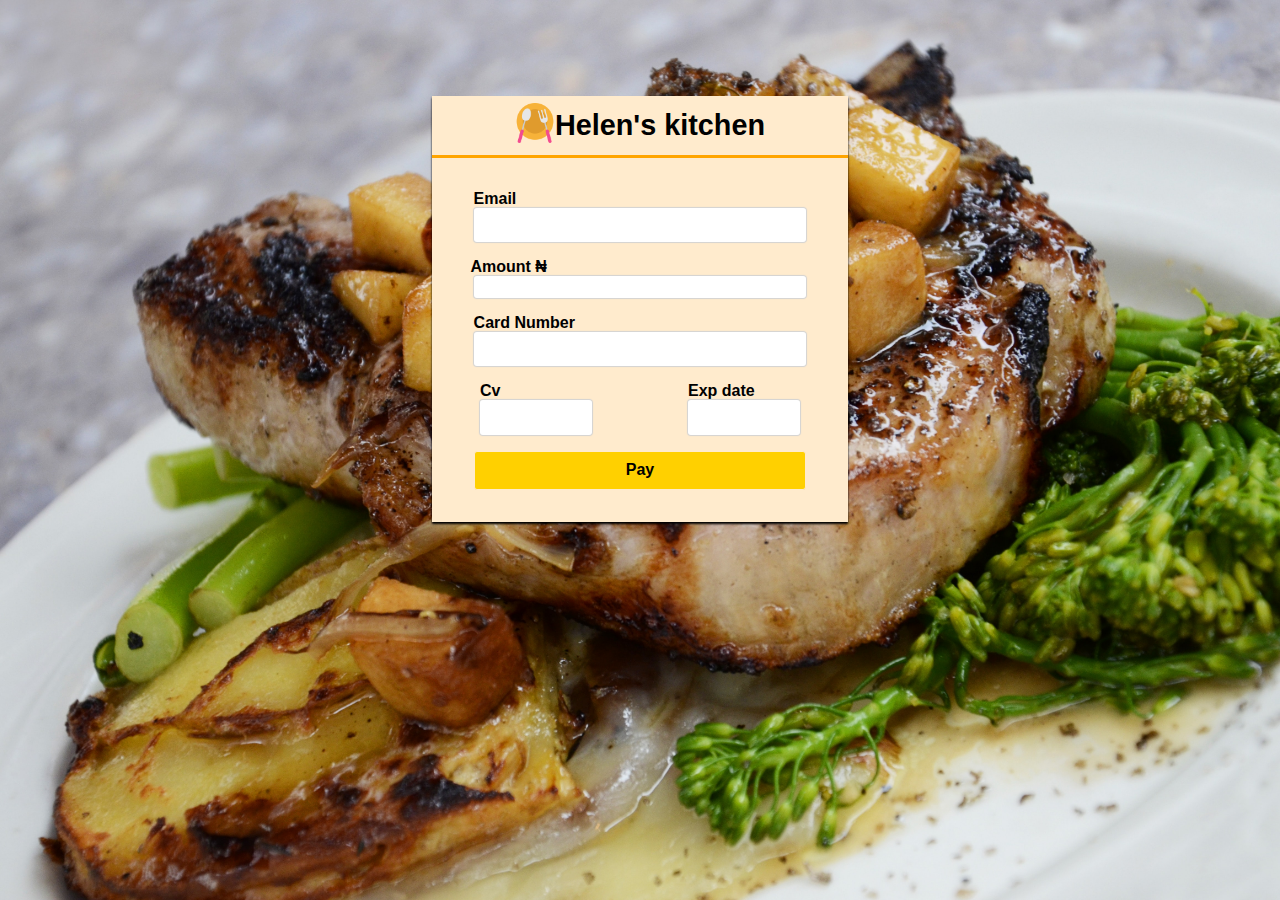
<file: checkout.html>
<!DOCTYPE html>
<html lang="en">
<head>
    <meta charset="UTF-8">
    <meta http-equiv="X-UA-Compatible" content="IE=edge">
    <meta name="viewport" content="width=device-width, initial-scale=1.0">
    <title>Checkout</title>
    <link rel="stylesheet" href="checkout.css">
</head>
<body>
    <main class="body">
        <div class="checkout">
            <div class="heading">
                <div class="nav-img">
                    <img src="images/restaurant.png" alt="">
                </div>
                <h1>Helen's kitchen</h1>
            </div>
            <form action="purchased.html">
                <div class="email">
                    <h3>Email</h3>
                    <input type="email" name="" class="" required id="">
                </div>
                <div class="amount">
                    <h3>Amount &#8358;</h3>
                    <div class="amountWrapper"></div>
                </div>
                <div class="cardNo">
                    <h3>Card Number</h3>
                    <input type="number"  maxlength="16" minlength="16" name="" class="" required id="">
                </div>
                <div class="wrapper">
                    <div class="cv">
                        <h3>Cv</h3>
                        <input type="number" maxlength="3" minlength="3" name="" required id="">
                    </div>
                    <div class="Exp">
                        <h3>Exp date</h3>
                        <input  type="number" maxlength="3" minlength="3"  name="" required id="">
                    </div>
                </div>
                <div class="btnContainer"><button>Pay</button></div>
            </form>
        </div>
    </main>
    <script src="checkout.js"></script>
</body>
</html>
</file>
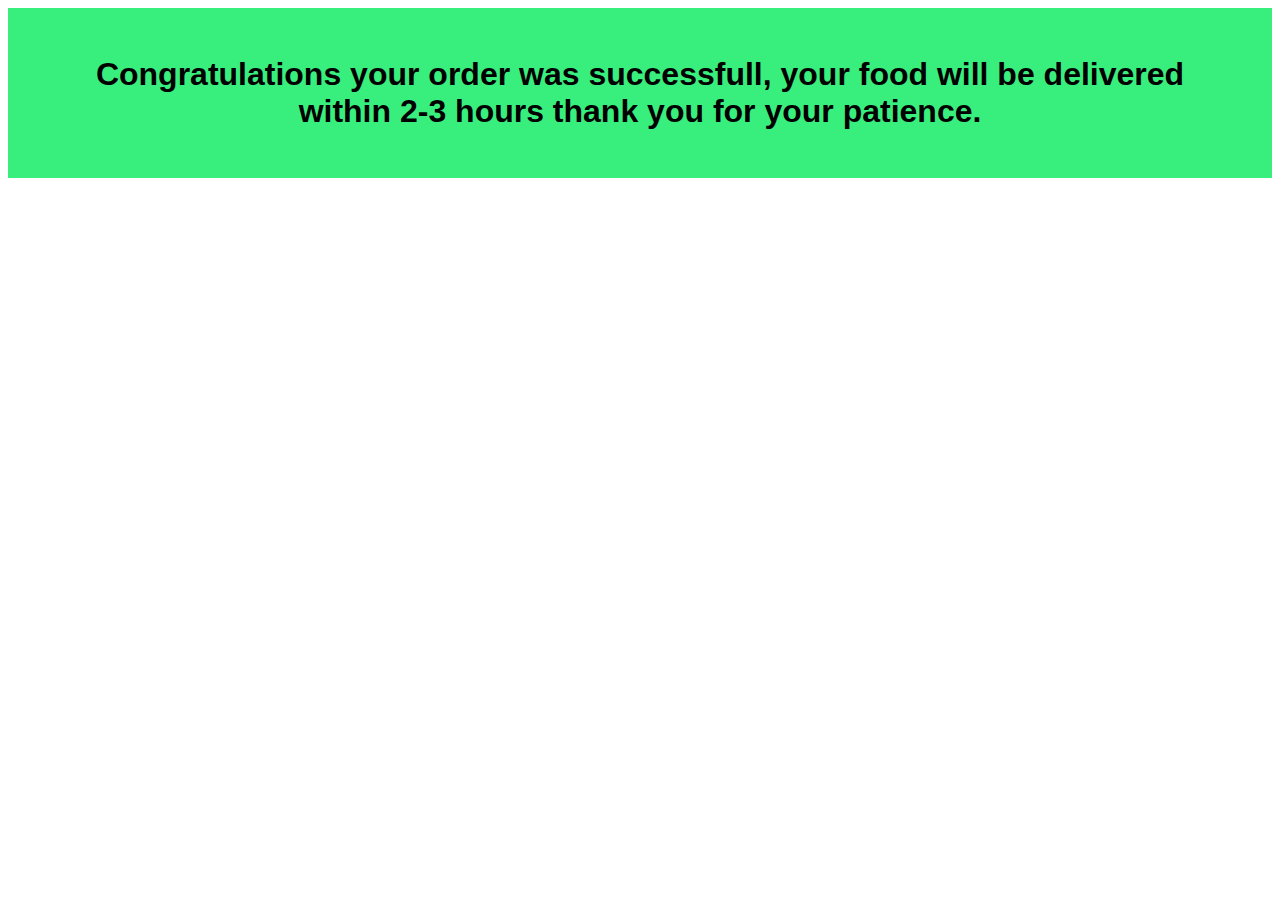
<file: purchased.html>
<!DOCTYPE html>
<html lang="en">
<head>
    <meta charset="UTF-8">
    <meta http-equiv="X-UA-Compatible" content="IE=edge">
    <meta name="viewport" content="width=device-width, initial-scale=1.0">
    <title>cleared</title>
    <link rel="stylesheet" href="purchased.css">
</head>
<body>
      <div className='purchased'>
        <div className='purchase'>
         <h1> Congratulations your order was successfull, your food will be delivered within 2-3 hours thank you for your patience.</h1> 
         </div>
       </div>
</body>
</html>
</file>
<file: checkout.css>
*{
    margin: 0rem;
    padding: 0rem;
    box-sizing: border-box;
}
img{
    width: 100%;
    height: 100%;
}
.body{
    padding-top: 6rem; 
    background-color: rgba(0, 0, 0, 0.867);
      background-image: url(/images/alex-munsell-Yr4n8O_3UPc-unsplash.jpg);
    background-position: center;
    background-repeat: no-repeat;
    height: 100vh;
    width: 100%;
    background-size: cover;
}
input{
    outline: none;
  border: none;
  margin: auto;
  margin-bottom: 1rem;
  padding: 0.6rem 0.8rem;
  border-radius: 0.18rem;
  box-shadow: 0px 0px 1px 1px lightgrey;
}
.amount h3{
    margin-left: 2.4rem;
}
.amountWrapper{
    margin: auto;
    padding: 0.7rem;
    font-weight: bolder;
    border-radius: 0.18rem;
    box-shadow: 0px 0px 1px 1px lightgrey;
    background-color: white;
    margin-bottom: 2rem;
}
h3{
    font-family:sans-serif;
    font-size: 1rem;
}
.nav-img{
    width: 2.5rem;
}
.heading{
    display: flex;
    align-items:center ;
    justify-content: center;
    margin-bottom: 2rem;
  border-bottom: 3px solid orange;

}
h1{
    padding: 0.8rem 0rem;
    font-size: 1.8rem;
    font-family: "Trebuchet MS", "Lucida Sans Unicode", "Lucida Grande", "Lucida Sans", Arial, sans-serif;
}
.cardNo,
.email,
.amountWrapper{
    width: 80%;
    margin: auto;
}
.cardNo{
    margin-top: 1rem;
}
.cardNo input,
.email input{
    width: 100%;
}
.wrapper input{
    width: 7rem;
}
.wrapper{
    display: flex;
    align-items: center;
    justify-content: space-around;
}
.checkout{
    width: 26rem;
    background-color: blanchedalmond;
    margin: auto;
    box-shadow: 0px 2px 2px black;
}
button{
  outline: none;
  border: none;
  font-size: 1rem;
  width: 80%;
  margin: auto;
  border-radius: 0.19rem;
  cursor: pointer;
  font-weight: bolder;
  border: 1px solid blanchedalmond;
  background: #ffd000;
  padding: 0.6rem 1.7rem;
  margin-bottom: 2rem;
}
.btnContainer{
    width: 100%;
    margin: auto;
    text-align: center;
}
@media (max-height:559px) {
    .body{
        padding-top: 1rem;
    }
}
@media (max-height:492px) {
    .body{
        padding-top: 1rem;
        height: 100%;
        padding-bottom: 3rem;
    }
}
@media (max-width:433px) {
    .checkout{
        width: 24rem;
    }
}
@media (max-width:400px) {
    h3{
        font-size: 0.9rem;
    }
    input{
      padding: 0.65rem;
      margin-bottom: 1.3rem;
    }
    button{
        padding: 0.6rem 1.7rem;
        margin-top: 0.7rem;
    }
    .checkout{
        width: 21rem;
    }
    .wrapper input{
        width: 6rem;
    }
}
@media (max-width:376px) {
    input{
        margin-bottom: 1rem;
    }
    button{
        margin-top: 0.3rem;
    }
    .heading{
        margin-bottom: 1rem;
    }
    h1{
        margin-top: 0.3rem;
        font-size: 1.8rem;
    }
    .checkout{
        margin-top: 3rem;
    }
}
@media (max-width:356px) {
    .checkout{
        width: 19rem;
    }
}
@media (max-width:317px) {
    .checkout{
        width: 90%;
    }
    .checkout .wrapper input{
        width: 5rem;
    }
}
</file>
<file: purchased.css>
* {
  margin: 0rem;
  padding: 0rem;
  box-sizing: border-box;
}
h1 {
  background: #38ef7d;
  margin: 0.5rem;
  font-family:'Franklin Gothic Medium', 'Arial Narrow', Arial, sans-serif;
  padding: 3rem;
  text-align: center;
}

@media (max-width: 743px) {
   h1 {
    font-size: 1.4rem;
  }
}
@media (max-width: 559px) {
   h1 {
    font-size: 1.3rem;
  }
}
@media (max-width: 509px) {
  h1 {
    padding: 2.5rem;
  }
}
@media (max-width: 410px) {
  h1 {
    padding: 2rem;
  }
}
@media (max-width: 380px) {
  h1 {
    padding: 1.8rem;
    font-size: 1.1rem;
  }
}
</file>
